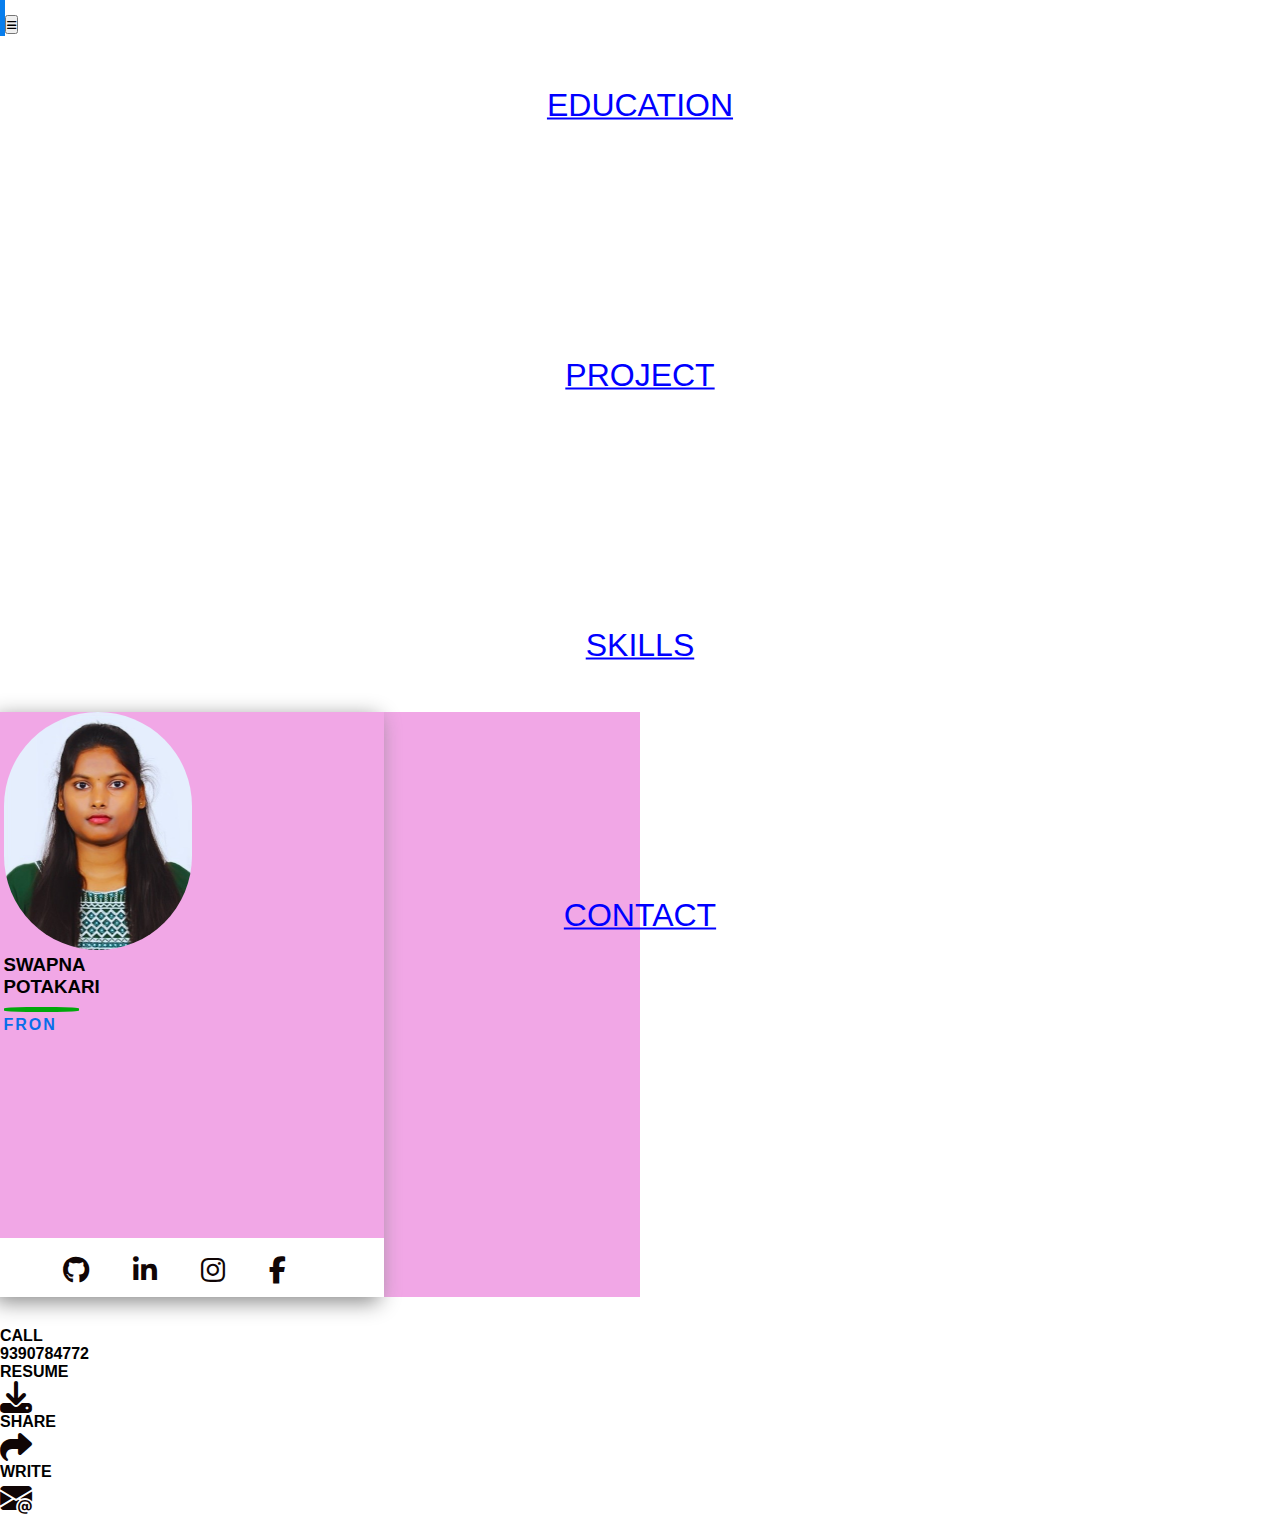
<file: index.html>
<!DOCTYPE html>
<html lang="en">
<head>
    <meta charset="UTF-8">
    <meta name="viewport" content="width=device-width, initial-scale=1.0">
    <title>Resume</title>
    <link href="https://cdn.jsdelivr.net/npm/bootstrap@5.3.2/dist/css/bootstrap.min.css" rel="stylesheet" 
     integrity="sha384-T3c6CoIi6uLrA9TneNEoa7RxnatzjcDSCmG1MXxSR1GAsXEV/Dwwykc2MPK8M2HN" crossorigin="anonymous">
     <link rel="stylesheet" href="./resume.css">
     <link rel="stylesheet" href="https://cdn.jsdelivr.net/npm/bootstrap-icons@1.11.1/font/bootstrap-icons.css">
    <link rel="stylesheet" href="https://cdnjs.cloudflare.com/ajax/libs/font-awesome/6.4.2/css/all.min.css">
</head>
<body>
  <section id="mainpage">
   <header>
      <div class="container-fluid"> 
       <div class="container">  
         <nav class="navbar navbar-expand-lg">
          <span class="nav-list"></span>
         <button class="navbar-toggler" type="button" data-bs-toggle="offcanvas" data-bs-target="#offcanvasNavbar" aria-controls="offcanvasNavbar">
          <span class="fa-solid fa-bars"></span>
        </button>
        <div class="offcanvas offcanvas-end" id="offcanvasNavbar" aria-labelledby="offcanvasNavbarLabel">
           <div class="offcanvas-header"> 
            <label class="btn-close" data-bs-dismiss="offcanvas" aria-label="Close"></label>
          </div>
          <div class="offcanvas-body">
            <ul class="navbar-nav justify-content-end flex-grow-1 ">
              <li class="nav-item"><a class="nav-link active" href="./index.html">ABOUT ME</a></li>
             <li class="nav-item"><a class="nav-link" href="./educationpage.html">EDUCATION</a></li>
             <li class="nav-item"><a class="nav-link" href="./projectpage.html">PROJECT</a></li>
             <li class="nav-item"><a class="nav-link" href="./skillspage.html">SKILLS</a></li>
             <li class="nav-item"><a class="nav-link" href="./contactpage.html">CONTACT</a></li>
            </ul>
         </div>
         </div>
       </nav>
      </div>
    </div>
  </header>
  <main class="main">
    <div class="container-fluid whole-bg"> 
   <div class="container"> 
    <div class=" row container justify-content-center">
      <div class="col-6 maincard">
         <div class="container text-center">
          <img src="../asserts/potakari.jpg" alt="profilepic" class="mt-3" style="width:50%">
          <h3 class="mt-4 mb-4 fs-3"><b> SWAPNA<br> POTAKARI</b></h3> 
          <span class="line mb-4"></span>
          <p class="mb-4 subtitle">FRONT-END-DEVELOPER</p>
         </div>

       <div class=" symbols">
          <a href="https://github.com/SWAP0967"><i class="fa-brands fa-github"  style="color: #100505;"></i></a>
          <a href="https://www.linkedin.com/in/swapna-potakari"><i class="fa-brands fa-linkedin-in"style="color: #100505;"></i></a>
          <a href="#"onclick="shareToInstagram()"><i class="fa-brands fa-instagram"style="color: #100505;"></i></a>
          <a href="#" onclick="shareToFacebook()"><i class="fa-brands fa-facebook-f"style="color: #100505;"></i></a>
         </div>
        

    </div>
  </div>
</div>
</div>
</main>
<footer class="footer">
  <div class="container-fluid">
    <div class="row justify-content-center text-center">
      <div class="col-3">
        <p><strong>CALL</strong></p>
        <p style="font-weight: 700;">9390784772</p> 
        </div>
      <div class="col-3" >
        <p><strong>RESUME</strong></p>
        <p>
          <a href="#" onclick="downloadResume()">
          <i class="fa-solid fa-download sharesym" style="color: #100505;"></i></a>
        </p>
      </div>
      <div class="col-3" >
        <p><strong>SHARE</strong></p>
        <p>
          <a href="#" onclick="sharePortfolio()"><i class="fa-solid fa-share sharesym" style="color: #100505;"></i></a>
        </p>
      </div>
  <div class="col-3" >
    <p><strong>WRITE</strong><p>
      <p>
      <a href="#" onclick="gmail()"><i class="bi-envelope-at-fill sharesym" style="color: #100505;"></i></a>
       </p>
  </div>
  </div>
</footer>
</section>
<script src="./resume.js"></script>
<script src="https://cdn.jsdelivr.net/npm/bootstrap@5.3.2/dist/js/bootstrap.bundle.min.js"
integrity="sha384-C6RzsynM9kWDrMNeT87bh95OGNyZPhcTNXj1NW7RuBCsyN/o0jlpcV8Qyq46cDfL" crossorigin="anonymous"></script>
</body>
</html>
</file>
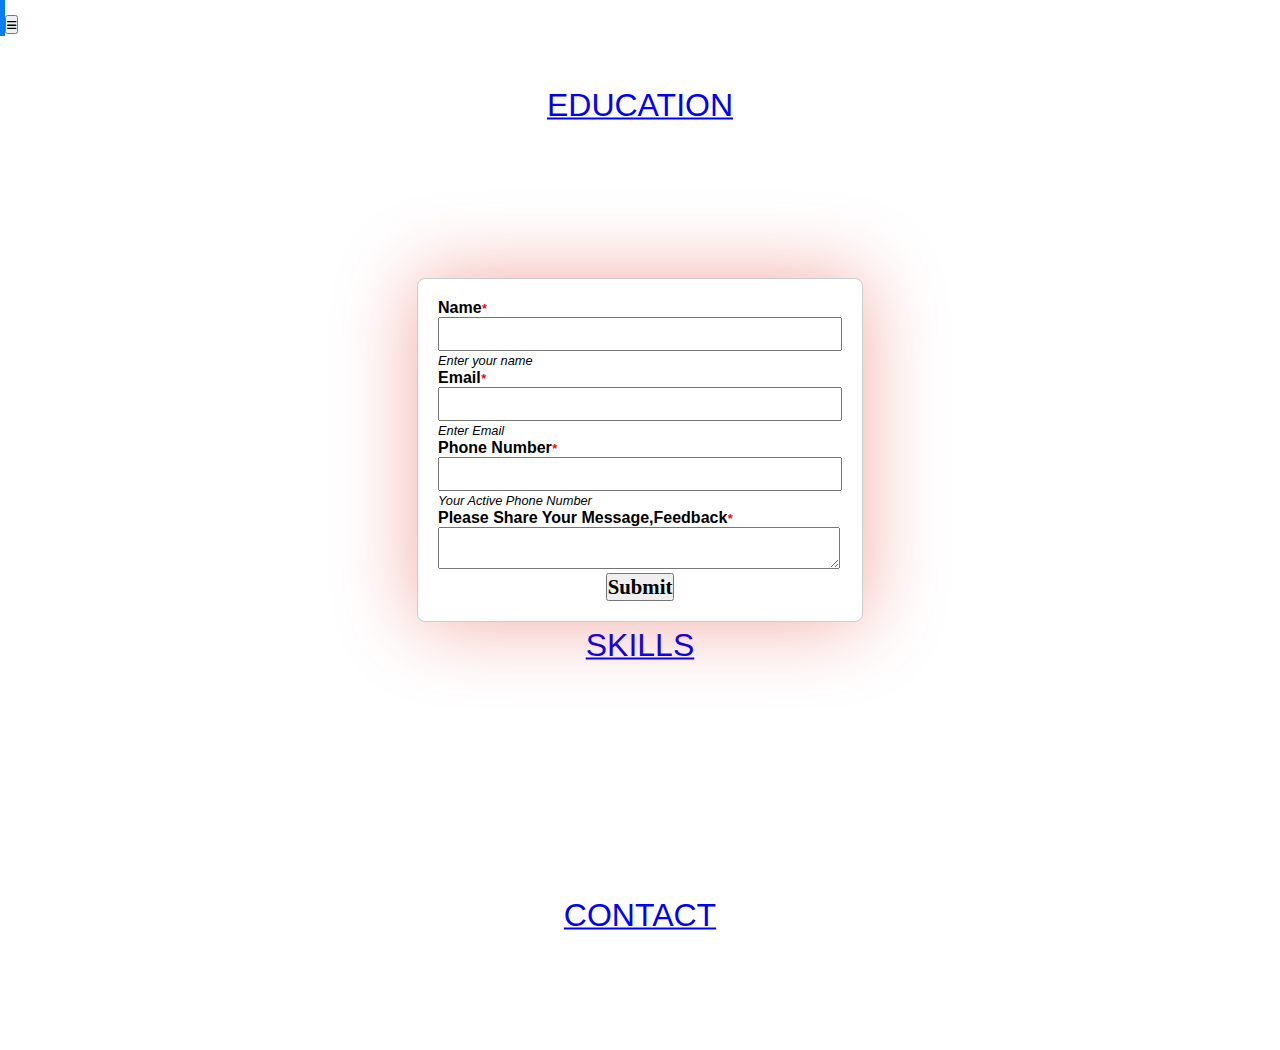
<file: contactpage.html>
<!DOCTYPE html>
<html lang="en">
<head>
    <meta charset="UTF-8">
    <meta name="viewport" content="width=device-width, initial-scale=1.0">
    <title>Resume</title>
    <link href="https://cdn.jsdelivr.net/npm/bootstrap@5.3.2/dist/css/bootstrap.min.css" rel="stylesheet" 
     integrity="sha384-T3c6CoIi6uLrA9TneNEoa7RxnatzjcDSCmG1MXxSR1GAsXEV/Dwwykc2MPK8M2HN" crossorigin="anonymous">
     <link rel="stylesheet" href="./resume.css">
     <link rel="stylesheet" href="https://cdn.jsdelivr.net/npm/bootstrap-icons@1.11.1/font/bootstrap-icons.css">
    <link rel="stylesheet" href="https://cdnjs.cloudflare.com/ajax/libs/font-awesome/6.4.2/css/all.min.css">
</head>
<body>
  <section id="contactpage">
  <header>
    <div class="container-fluid"> 
     <div class="container">  
       <nav class="navbar navbar-expand-lg">
       <span class="nav-list"></span>
       <button class="navbar-toggler" type="button" data-bs-toggle="offcanvas" data-bs-target="#offcanvasNavbar" aria-controls="offcanvasNavbar">
        <span class="fa-solid fa-bars"></span>
      </button>
      <div class="offcanvas offcanvas-end" id="offcanvasNavbar" aria-labelledby="offcanvasNavbarLabel">
         <div class="offcanvas-header"> 
          <label class="btn-close" data-bs-dismiss="offcanvas" aria-label="Close"></label>
        </div>
        <div class="offcanvas-body">
          <ul class="navbar-nav justify-content-end flex-grow-1 ">
            <li class="nav-item"><a class="nav-link active" href="./index.html">ABOUT ME</a></li>
           <li class="nav-item"><a class="nav-link" href="./educationpage.html">EDUCATION</a></li>
           <li class="nav-item"><a class="nav-link" href="./projectpage.html">PROJECT</a></li>
           <li class="nav-item"><a class="nav-link" href="./skillspage.html">SKILLS</a></li>
           <li class="nav-item"><a class="nav-link" href="./contactpage.html">CONTACT</a></li>
          </ul>
       </div>
       </div>
     </nav>
    </div>
  </div>
</header>
<form method="post" action="#" class="container">
<div class="contactcard">
 <div class="card-body">
    <form >
      <div class="mb-4">
      <label for="fname">Name<span style="color:rgb(255, 0, 0)">*</span></label><br>                    
      <input type="text" id="fname" name="fname"style="height: 30px; width: 25rem;"><br>
      <span >Enter your name</span><br>
      <span id="fnameerr">Input Field Is Empty</span>
      <span id="fnamevalid">enter the charectors</span>
      </div>
      
      <div class="mb-4">
      <label for="Email">Email<span style="color:rgb(255, 0, 0)">*</span></label><br>
      <input type="text" id="email" name="email"style="height: 30px; width: 25rem;"><br>
      <span>Enter Email</span><br>
      <span id="emailerr">Input Field Is Empty</span>
      <span id="emailevalid">Enter The Valid Email Including"@.com"</span>
      </div>
      
      <div class="mb-4">
      <label for="tel">Phone Number<span style="color:rgb(255, 0, 0)">*</span></label><br>
      <input type="tel" id="tel" name="tel"style="height: 30px; width: 25rem;"><br>
      <span>Your Active Phone Number</span><br>
      <span id="telerr">Input Field Is Empty</span>
      <span id="numerr">Enter The Valid 10 Digit Number</span>
      </div>
      
      <div class="mb-4">
        <label for="Textarea">Please Share Your Message,Feedback<span style="color:rgb(255, 0, 0)">*</span></label><br>
        <textarea class="textarea"style="height: 40px; width: 25rem;"></textarea><br>
        <span id="textareaerr">Enter A Value For This Field</span>
        </div>
        
        <div style="text-align: center;">
          <button type="submit" class="btn btn-primary active">Submit</button><br>
          <span id="generalerr">Empty Inputfields Cannot Be Submitted</span>
        </div>
        <div id="Message">
          Thank You!
        </div>
      </form>
    </div>
  </div>
</form>
</section>
<script src="./resume.js"></script>
<script src="https://cdn.jsdelivr.net/npm/bootstrap@5.3.2/dist/js/bootstrap.bundle.min.js" integrity="sha384-C6RzsynM9kWDrMNeT87bh95OGNyZPhcTNXj1NW7RuBCsyN/o0jlpcV8Qyq46cDfL" crossorigin="anonymous"></script>
</body>
</html>
</file>
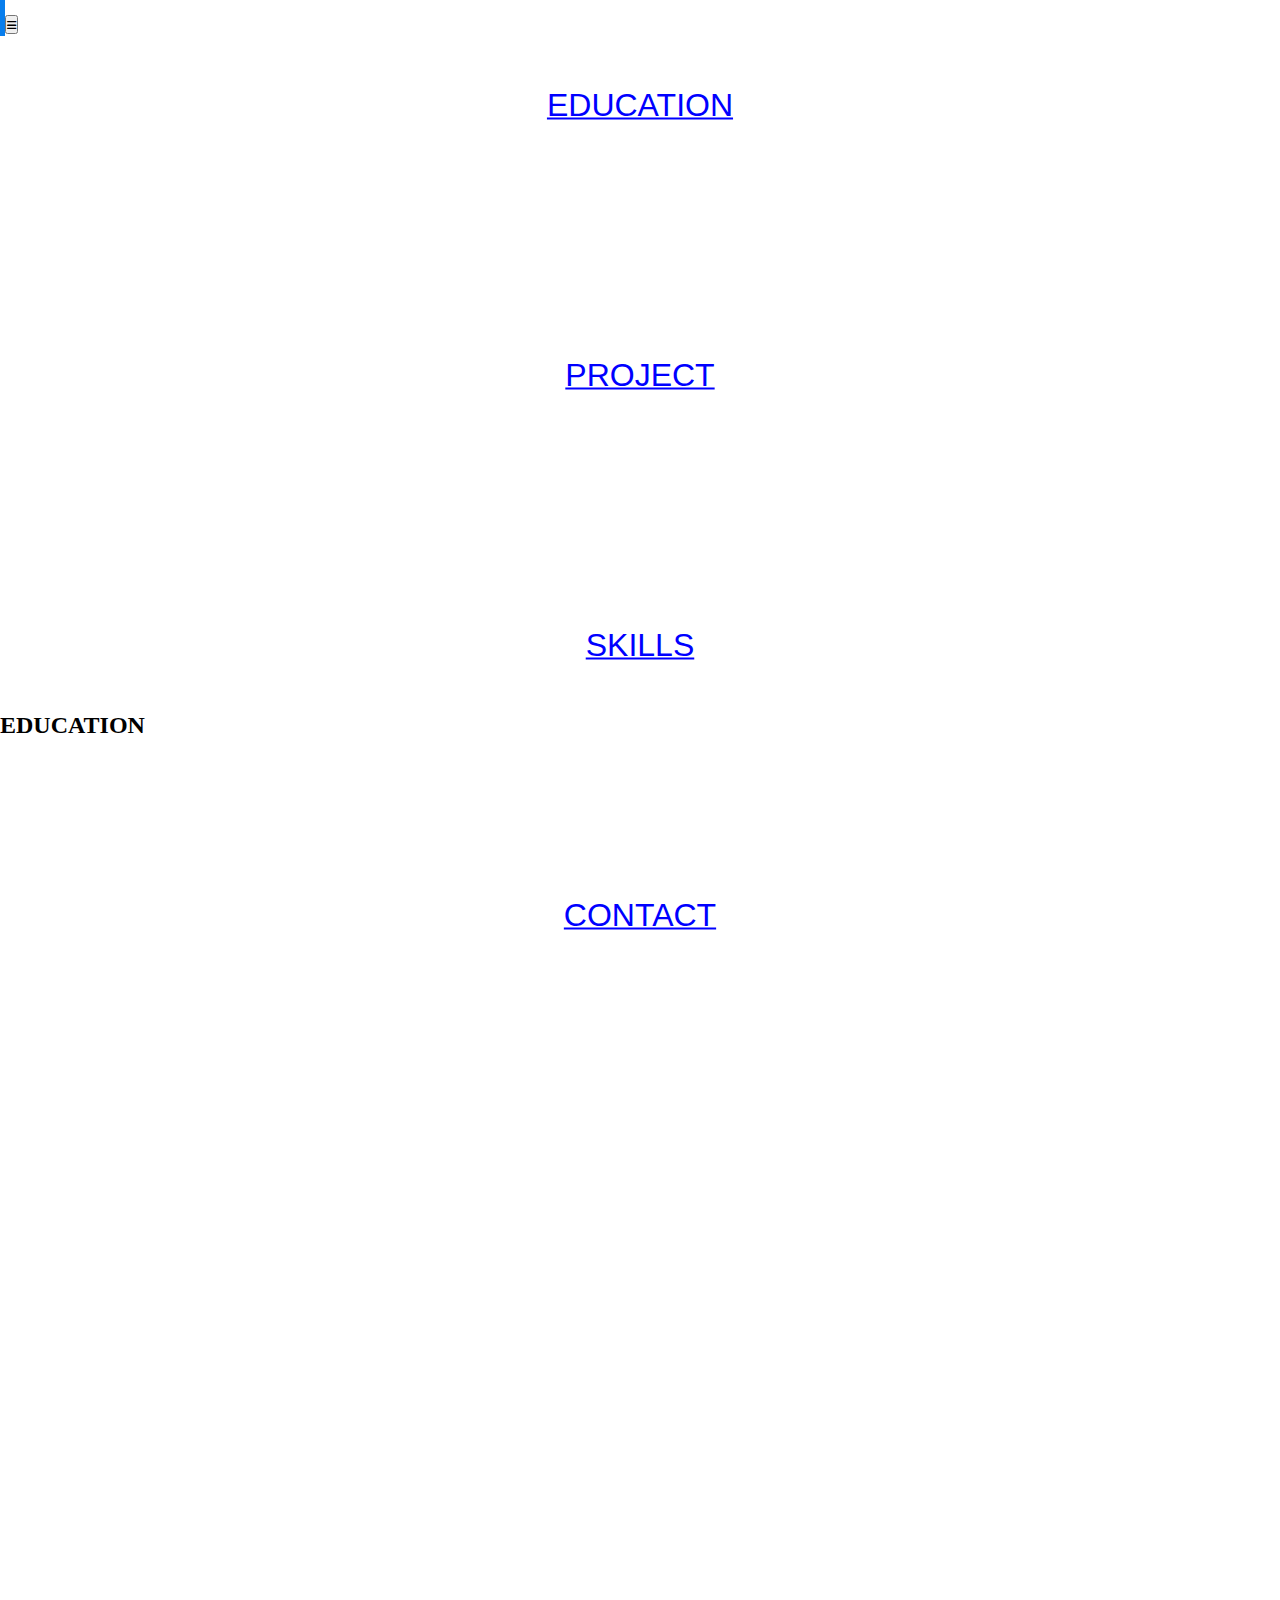
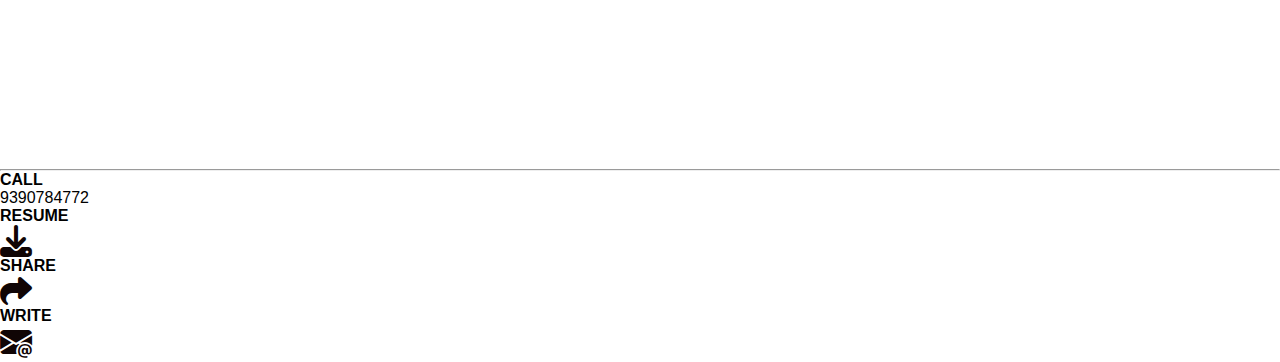
<file: educationpage.html>
<!DOCTYPE html>
<html lang="en">
<head>
    <meta charset="UTF-8">
    <meta name="viewport" content="width=device-width, initial-scale=1.0">
    <title>Resume</title>
    <link href="https://cdn.jsdelivr.net/npm/bootstrap@5.3.2/dist/css/bootstrap.min.css" rel="stylesheet" 
     integrity="sha384-T3c6CoIi6uLrA9TneNEoa7RxnatzjcDSCmG1MXxSR1GAsXEV/Dwwykc2MPK8M2HN" crossorigin="anonymous">
     <link rel="stylesheet" href="./resume.css">
     <link rel="stylesheet" href="https://cdn.jsdelivr.net/npm/bootstrap-icons@1.11.1/font/bootstrap-icons.css">
    <link rel="stylesheet" href="https://cdnjs.cloudflare.com/ajax/libs/font-awesome/6.4.2/css/all.min.css">
</head>
<body>
  <section id="educationpage">
  <header>
    <div class="container-fluid"> 
     <div class="container">  
       <nav class="navbar navbar-expand-lg">
       <span class="nav-list"></span>
       <button class="navbar-toggler" type="button" data-bs-toggle="offcanvas" data-bs-target="#offcanvasNavbar" aria-controls="offcanvasNavbar">
        <span class="fa-solid fa-bars"></span>
      </button>
      <div class="offcanvas offcanvas-end" id="offcanvasNavbar" aria-labelledby="offcanvasNavbarLabel">
         <div class="offcanvas-header"> 
          <label class="btn-close" data-bs-dismiss="offcanvas" aria-label="Close"></label>
        </div>
        <div class="offcanvas-body">
          <ul class="navbar-nav justify-content-end flex-grow-1 ">
            <li class="nav-item"><a class="nav-link active" href="./index.html">ABOUT ME</a></li>
            <li class="nav-item"><a class="nav-link" href="./educationpage.html">EDUCATION</a></li>
            <li class="nav-item"><a class="nav-link" href="./projectpage.html">PROJECT</a></li>
           <li class="nav-item"><a class="nav-link" href="./skillspage.html">SKILLS</a></li>
           <li class="nav-item"><a class="nav-link" href="./contactpage.html">CONTACT</a></li>
          </ul>
       </div>
       </div>
     </nav>
    </div>
  </div>
</header>
<h2 class="text-center fonttext">EDUCATION</h2>
<div class="edu_cards">
  <div class="education">
    <ul>
      <li>
        <div class="education-content">
          <h3 class="date">August,2019-2023</h3>
          <h1>BACHELOR OF TECHNOLOGY</h1>
          <P>ST.MARTIN'S ENGINEERING COLLEGE,</P>
          <P>Hyderabad.</P>
          <p>CGPA:8</p>
        </div>
      </li>
      <li>
        <div class="education-content">
          <h3 class="date">August,2022-2023</h3>
          <h1>Honour's Degree</h1>
          <P>ST.MARTIN'S ENGINEERING COLLEGE,</P>
          <P>Hyderabad.</P>
          <p>CGPA:8</p>
        </div>
      </li>
      <li>
        <div class="education-content">
          <h3 class="date">July,2017-2019</h3>
          <h1>INTERMEDIATE</h1>
          <p>TOPPERS JUNIOR COLLEGE,</p>
          <P>Hyderabad.</P>
          <p>CGPA:8</p>
        </div>
      </li>
      <li>
        <div class="education-content">
          <h3 class="date">May,2017</h3>
          <h1>10th</h1>
          <p>PRAGATHI HIGH SCHOOL,</p>
          <P>Hyderabad.</P>
          <p>CGPA:9</p>
        </div>
      </li>
    </ul>
  </div>
</div>
</div>
<footer class="footer">
  <hr>
  <div class="container-fluid">
    <div class="row justify-content-center text-center">
    <div class="col-3">
      <p><strong>CALL</strong></br>9390784772</p> 
      </div>
      <div class="col-3" >
        <p><strong>RESUME</strong><br>
          <a href="#" onclick="downloadResume()">
          <i class="fa-solid fa-download sharesym" style="color: #100505;"></i></a>
        </p>
      </div>
      <div class="col-3" >
        <p><strong>SHARE</strong><br>
          <a href="#" onclick="sharePortfolio()"><i class="fa-solid fa-share sharesym"style="color: #100505;"></i></a>
        </p>
      </div>
  <div class="col-3" >
    <p><strong>WRITE</strong><br>
      <a href="#" onclick="gmail()"><i class="bi-envelope-at-fill sharesym " style="color: #100505;"></i></a>
    </p>
  </div>
  </div>
</div>
</footer>
</section>
<script src="./resume.js"></script>
<script src="https://cdn.jsdelivr.net/npm/bootstrap@5.3.2/dist/js/bootstrap.bundle.min.js" integrity="sha384-C6RzsynM9kWDrMNeT87bh95OGNyZPhcTNXj1NW7RuBCsyN/o0jlpcV8Qyq46cDfL" crossorigin="anonymous"></script>
</body>
</html>
</file>
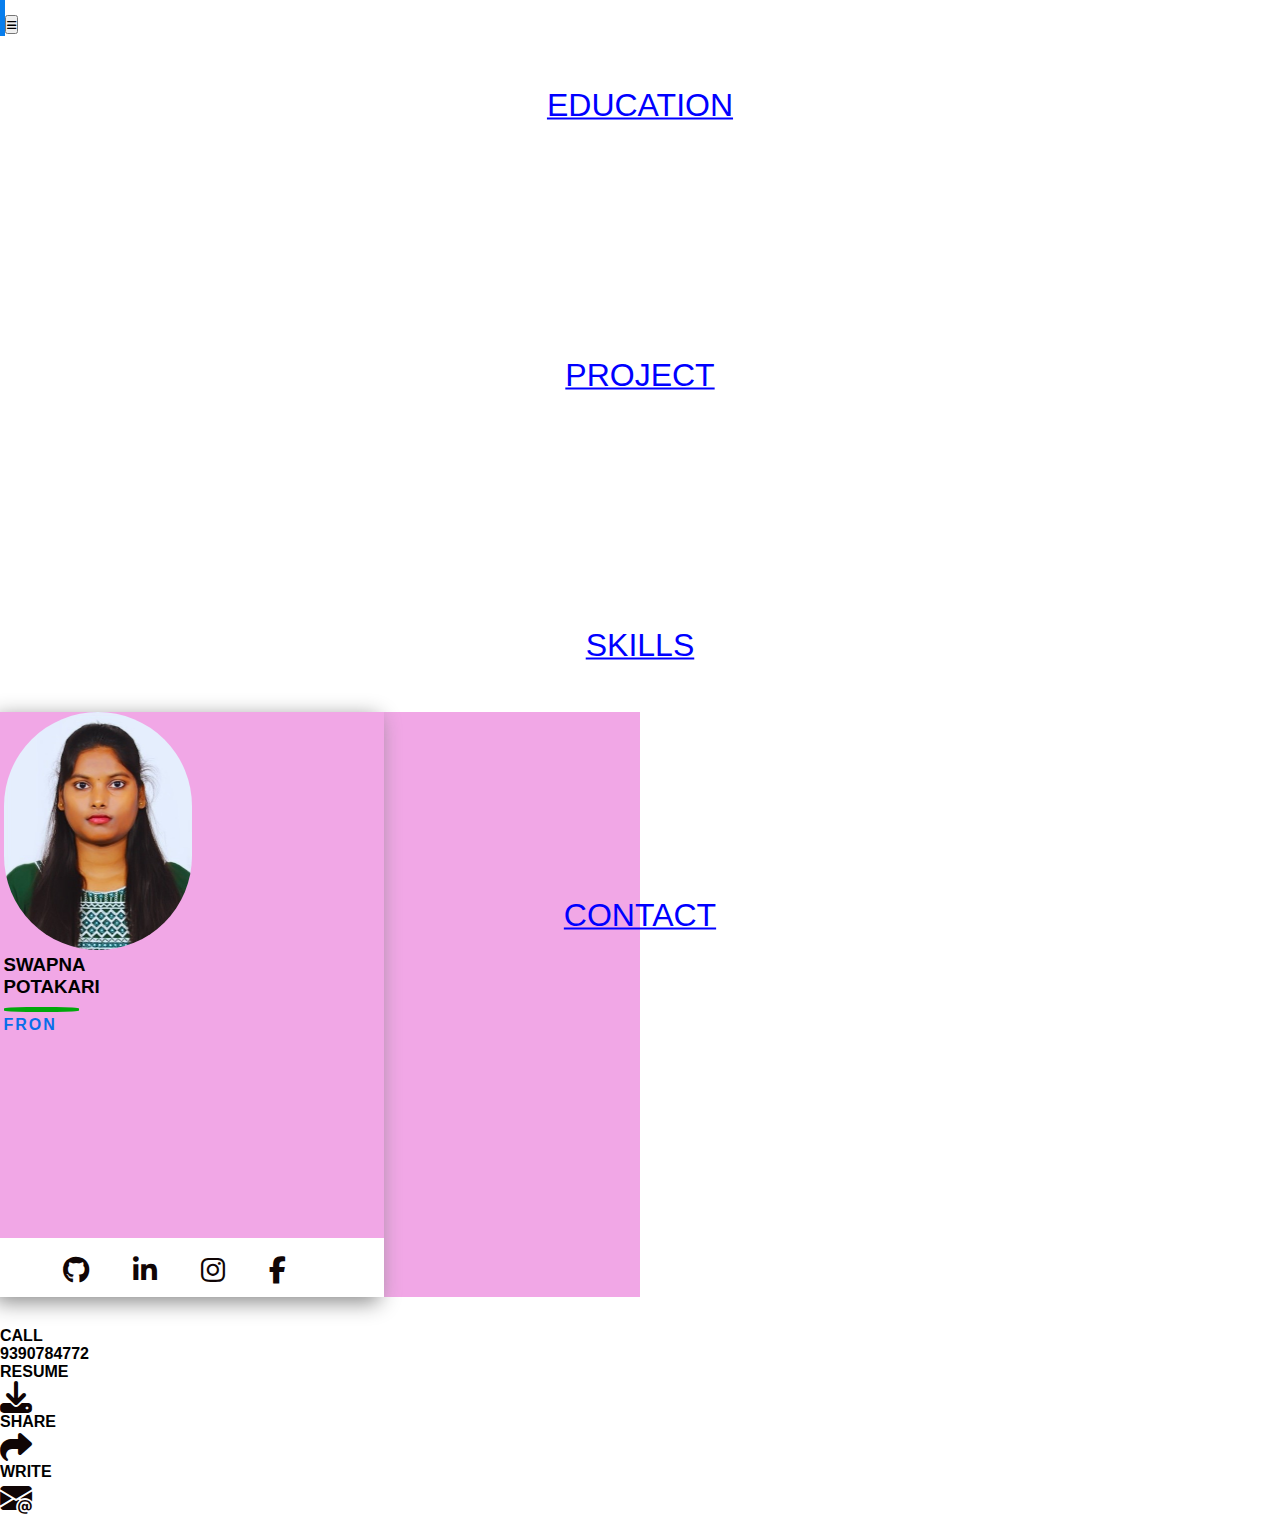
<file: mainpage.html>
<!DOCTYPE html>
<html lang="en">
<head>
    <meta charset="UTF-8">
    <meta name="viewport" content="width=device-width, initial-scale=1.0">
    <title>Resume</title>
    <link href="https://cdn.jsdelivr.net/npm/bootstrap@5.3.2/dist/css/bootstrap.min.css" rel="stylesheet" 
     integrity="sha384-T3c6CoIi6uLrA9TneNEoa7RxnatzjcDSCmG1MXxSR1GAsXEV/Dwwykc2MPK8M2HN" crossorigin="anonymous">
     <link rel="stylesheet" href="./resume.css">
     <link rel="stylesheet" href="https://cdn.jsdelivr.net/npm/bootstrap-icons@1.11.1/font/bootstrap-icons.css">
    <link rel="stylesheet" href="https://cdnjs.cloudflare.com/ajax/libs/font-awesome/6.4.2/css/all.min.css">
</head>
<body>
  <section id="mainpage">
   <header>
      <div class="container-fluid"> 
       <div class="container">  
         <nav class="navbar navbar-expand-lg">
          <span class="nav-list"></span>
         <button class="navbar-toggler" type="button" data-bs-toggle="offcanvas" data-bs-target="#offcanvasNavbar" aria-controls="offcanvasNavbar">
          <span class="fa-solid fa-bars"></span>
        </button>
        <div class="offcanvas offcanvas-end" id="offcanvasNavbar" aria-labelledby="offcanvasNavbarLabel">
           <div class="offcanvas-header"> 
            <label class="btn-close" data-bs-dismiss="offcanvas" aria-label="Close"></label>
          </div>
          <div class="offcanvas-body">
            <ul class="navbar-nav justify-content-end flex-grow-1 ">
              <li class="nav-item"><a class="nav-link active" href="./mainpage.html">ABOUT ME</a></li>
             <li class="nav-item"><a class="nav-link" href="./educationpage.html">EDUCATION</a></li>
             <li class="nav-item"><a class="nav-link" href="./projectpage.html">PROJECT</a></li>
             <li class="nav-item"><a class="nav-link" href="./skillspage.html">SKILLS</a></li>
             <li class="nav-item"><a class="nav-link" href="./contactpage.html">CONTACT</a></li>
            </ul>
         </div>
         </div>
       </nav>
      </div>
    </div>
  </header>
  <main class="main">
    <div class="container-fluid whole-bg"> 
   <div class="container"> 
    <div class=" row container justify-content-center">
      <div class="col-6 maincard">
         <div class="container text-center">
          <img src="../asserts/potakari.jpg" alt="profilepic" class="mt-3" style="width:50%">
          <h3 class="mt-4 mb-4 fs-3"><b> SWAPNA<br> POTAKARI</b></h3> 
          <span class="line mb-4"></span>
          <p class="mb-4 subtitle">FRONT-END-DEVELOPER</p>
         </div>

       <div class=" symbols">
          <a href="https://github.com/SWAP0967"><i class="fa-brands fa-github"  style="color: #100505;"></i></a>
          <a href="https://www.linkedin.com/in/swapna-potakari"><i class="fa-brands fa-linkedin-in"style="color: #100505;"></i></a>
          <a href="#"onclick="shareToInstagram()"><i class="fa-brands fa-instagram"style="color: #100505;"></i></a>
          <a href="#" onclick="shareToFacebook()"><i class="fa-brands fa-facebook-f"style="color: #100505;"></i></a>
         </div>
        

    </div>
  </div>
</div>
</div>
</main>
<footer class="footer">
  <div class="container-fluid">
    <div class="row justify-content-center text-center">
      <div class="col-3">
        <p><strong>CALL</strong></p>
        <p style="font-weight: 700;">9390784772</p> 
        </div>
      <div class="col-3" >
        <p><strong>RESUME</strong></p>
        <p>
          <a href="#" onclick="downloadResume()">
          <i class="fa-solid fa-download sharesym" style="color: #100505;"></i></a>
        </p>
      </div>
      <div class="col-3" >
        <p><strong>SHARE</strong></p>
        <p>
          <a href="#" onclick="sharePortfolio()"><i class="fa-solid fa-share sharesym" style="color: #100505;"></i></a>
        </p>
      </div>
  <div class="col-3" >
    <p><strong>WRITE</strong><p>
      <p>
      <a href="#" onclick="gmail()"><i class="bi-envelope-at-fill sharesym" style="color: #100505;"></i></a>
       </p>
  </div>
  </div>
</footer>
</section>
<script src="./resume.js"></script>
<script src="https://cdn.jsdelivr.net/npm/bootstrap@5.3.2/dist/js/bootstrap.bundle.min.js"
integrity="sha384-C6RzsynM9kWDrMNeT87bh95OGNyZPhcTNXj1NW7RuBCsyN/o0jlpcV8Qyq46cDfL" crossorigin="anonymous"></script>
</body>
</html>
</file>
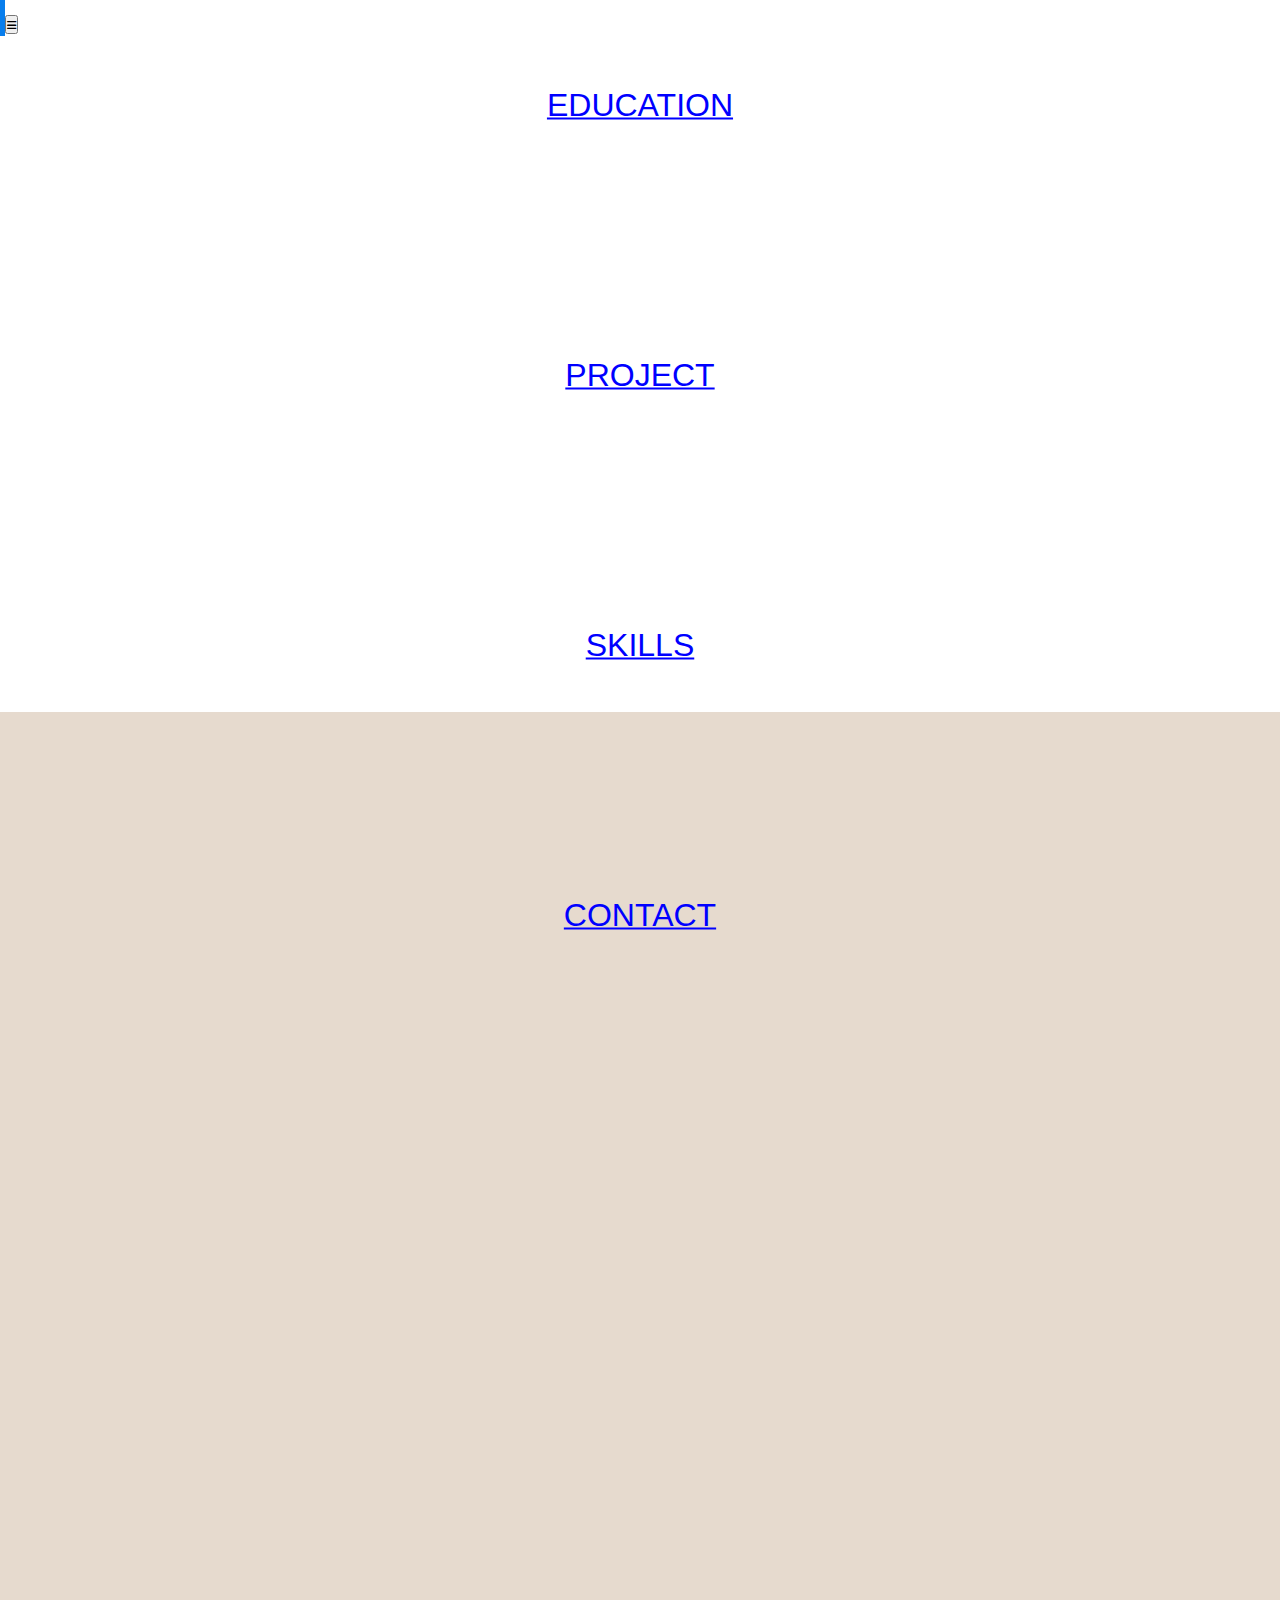
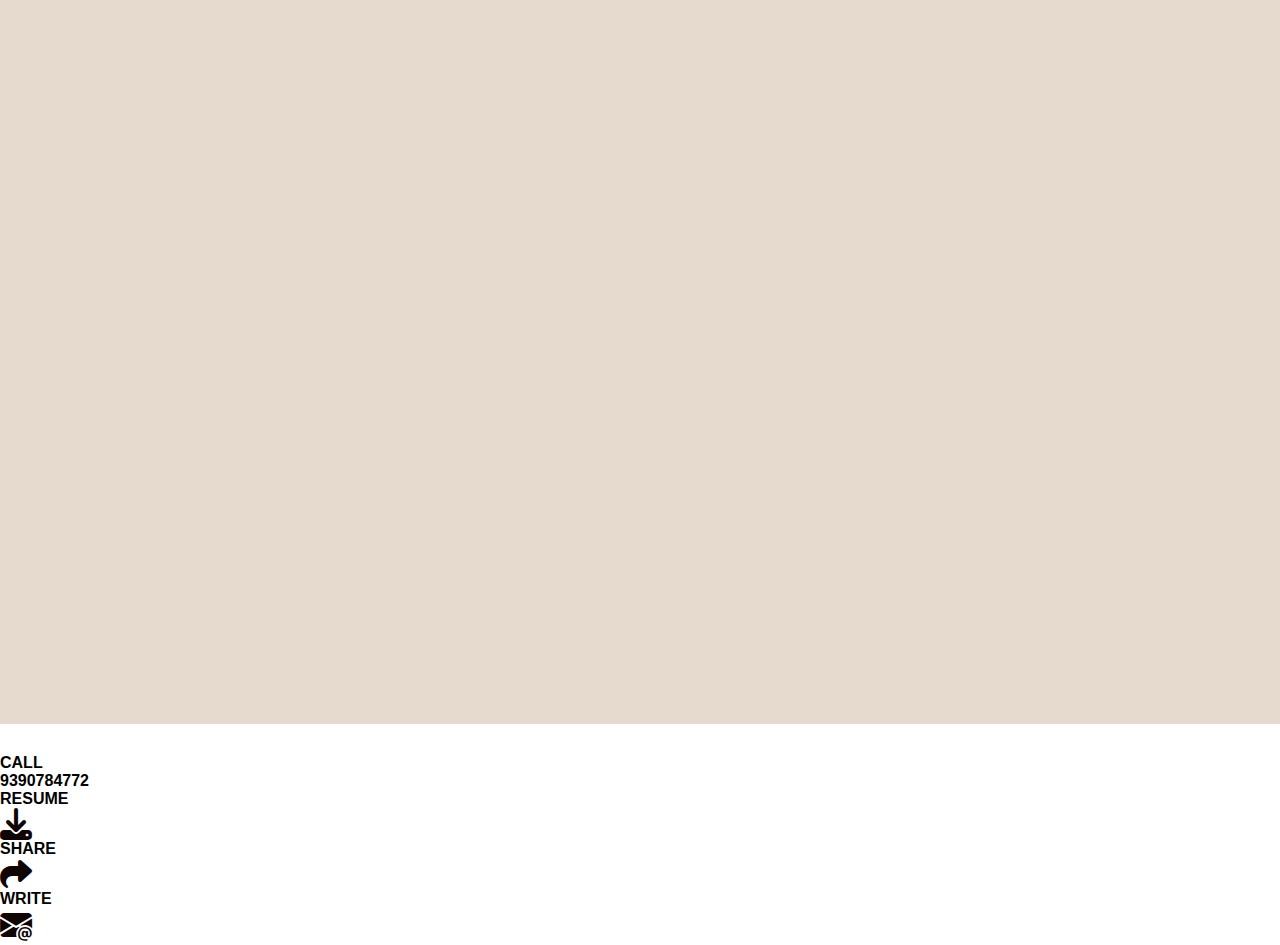
<file: projectpage.html>
<!DOCTYPE html>
<html lang="en">
<head>
    <meta charset="UTF-8">
    <meta name="viewport" content="width=device-width, initial-scale=1.0">
    <title>Resume</title>
    <link href="https://cdn.jsdelivr.net/npm/bootstrap@5.3.2/dist/css/bootstrap.min.css" rel="stylesheet" 
     integrity="sha384-T3c6CoIi6uLrA9TneNEoa7RxnatzjcDSCmG1MXxSR1GAsXEV/Dwwykc2MPK8M2HN" crossorigin="anonymous">
     <link rel="stylesheet" href="./resume.css">
     <link rel="stylesheet" href="https://cdn.jsdelivr.net/npm/bootstrap-icons@1.11.1/font/bootstrap-icons.css">
    <link rel="stylesheet" href="https://cdnjs.cloudflare.com/ajax/libs/font-awesome/6.4.2/css/all.min.css">
</head>
<body>
  <section id="projectpage">
  <header>
    <div class="container-fluid"> 
     <div class="container">  
       <nav class="navbar navbar-expand-lg">
       <span class="nav-list"></span>
       <button class="navbar-toggler" type="button" data-bs-toggle="offcanvas" data-bs-target="#offcanvasNavbar" aria-controls="offcanvasNavbar">
        <span class="fa-solid fa-bars"></span>
      </button>
      <div class="offcanvas offcanvas-end" id="offcanvasNavbar" aria-labelledby="offcanvasNavbarLabel">
         <div class="offcanvas-header"> 
          <label class="btn-close" data-bs-dismiss="offcanvas" aria-label="Close"></label>
        </div>
        <div class="offcanvas-body">
          <ul class="navbar-nav justify-content-end flex-grow-1 ">
            <li class="nav-item"><a class="nav-link active" href="./index.html">ABOUT ME</a></li>
            <li class="nav-item"><a class="nav-link" href="./educationpage.html">EDUCATION</a></li>
            <li class="nav-item"><a class="nav-link" href="./projectpage.html">PROJECT</a></li>
           <li class="nav-item"><a class="nav-link" href="./skillspage.html">SKILLS</a></li>
           <li class="nav-item"><a class="nav-link" href="./contactpage.html">CONTACT</a></li>
          </ul>
       </div>
       </div>
     </nav>
    </div>
  </div>
</header>
<div class="proj_cards">
      <div class="project">
        <ul>
          <li>
            <a class="projectstyle" href="https://task-checklist-app.netlify.app" >
            <div class="project-content">
              <h1 class="fonttext">PROJECT-1</h1>
             </div>
                <div class="wrapper">
                  <div class="card_effect">
                    <img src="../asserts/project1.jpg" alt="Project Image 1">
                    <div class="info">
                      <p>Click to view project</p>

                      <h1>Task-Checklist-App</h1>
                    </div>
                   </div>
                  </div>
                </a>
                </li>
            <li>
              <a class="projectstyle" href="https://indian-standard-digitalclock.netlify.app">
            <div class="project-content">
              <h1 class="fonttext">PROJECT-2</h1>
              
                </div>
                 <div class="wrapper">
                  <div class="card_effect">
                    <img src="../asserts/project2.jpg" alt="Project Image 2">
                    <div class="info">
                      <p>Click to view project</p>

                      <h1>Indian-Standard-DigitalClock</h1>
                    </div>
                   </div>
                  </div>
                </a>
                </li>
          <li>
            <a class="projectstyle"  href="https://indian-railbooking.netlify.app">
          <div class="project-content">
            <h1 class="fonttext">PROJECT-3</h1>
            </div>
            <div class="wrapper">
              <div class="card_effect">
                <img src="../asserts/project3.jpg" alt="Project Image 3">
                <div class="info">
                  <p>Click to view project</p>

                  <h1>Indian-RailBooking</h1>
                </div>
               </div>
              </div>
            </div>
          </a>
          </li>
      </ul>
    </div>
  </div>
<footer class="footer">
  <div class="container-fluid">
    <div class="row justify-content-center text-center">
    <div class="col-3">
      <p><strong>CALL</strong></p>
      <p style="font-weight: 700;">9390784772</p> 
      </div>
      <div class="col-3" >
        <p><strong>RESUME</strong></p>
        </p>
          <a href="#" onclick="downloadResume()">
          <i class="fa-solid fa-download sharesym" style="color: #100505;"></i></a>
        </p>
      </div>
      <div class="col-3" >
        <p><strong>SHARE</strong></p>
      </p>
          <a href="#" onclick="sharePortfolio()"><i class="fa-solid fa-share sharesym"style="color: #100505;"></i></a>
        </p>
      </div>
  <div class="col-3" >
    <p><strong>WRITE</strong></p>
  </p>
      <a href="#;" onclick="gmail()"><i class="bi-envelope-at-fill sharesym" style="color: #100505;"></i></a>
    </p>
  </div>
  </div>
</div>
</footer>
</section>
<script src="./resume.js"></script>
<script src="https://cdn.jsdelivr.net/npm/bootstrap@5.3.2/dist/js/bootstrap.bundle.min.js" integrity="sha384-C6RzsynM9kWDrMNeT87bh95OGNyZPhcTNXj1NW7RuBCsyN/o0jlpcV8Qyq46cDfL" crossorigin="anonymous"></script>
</body>
</html>
</file>
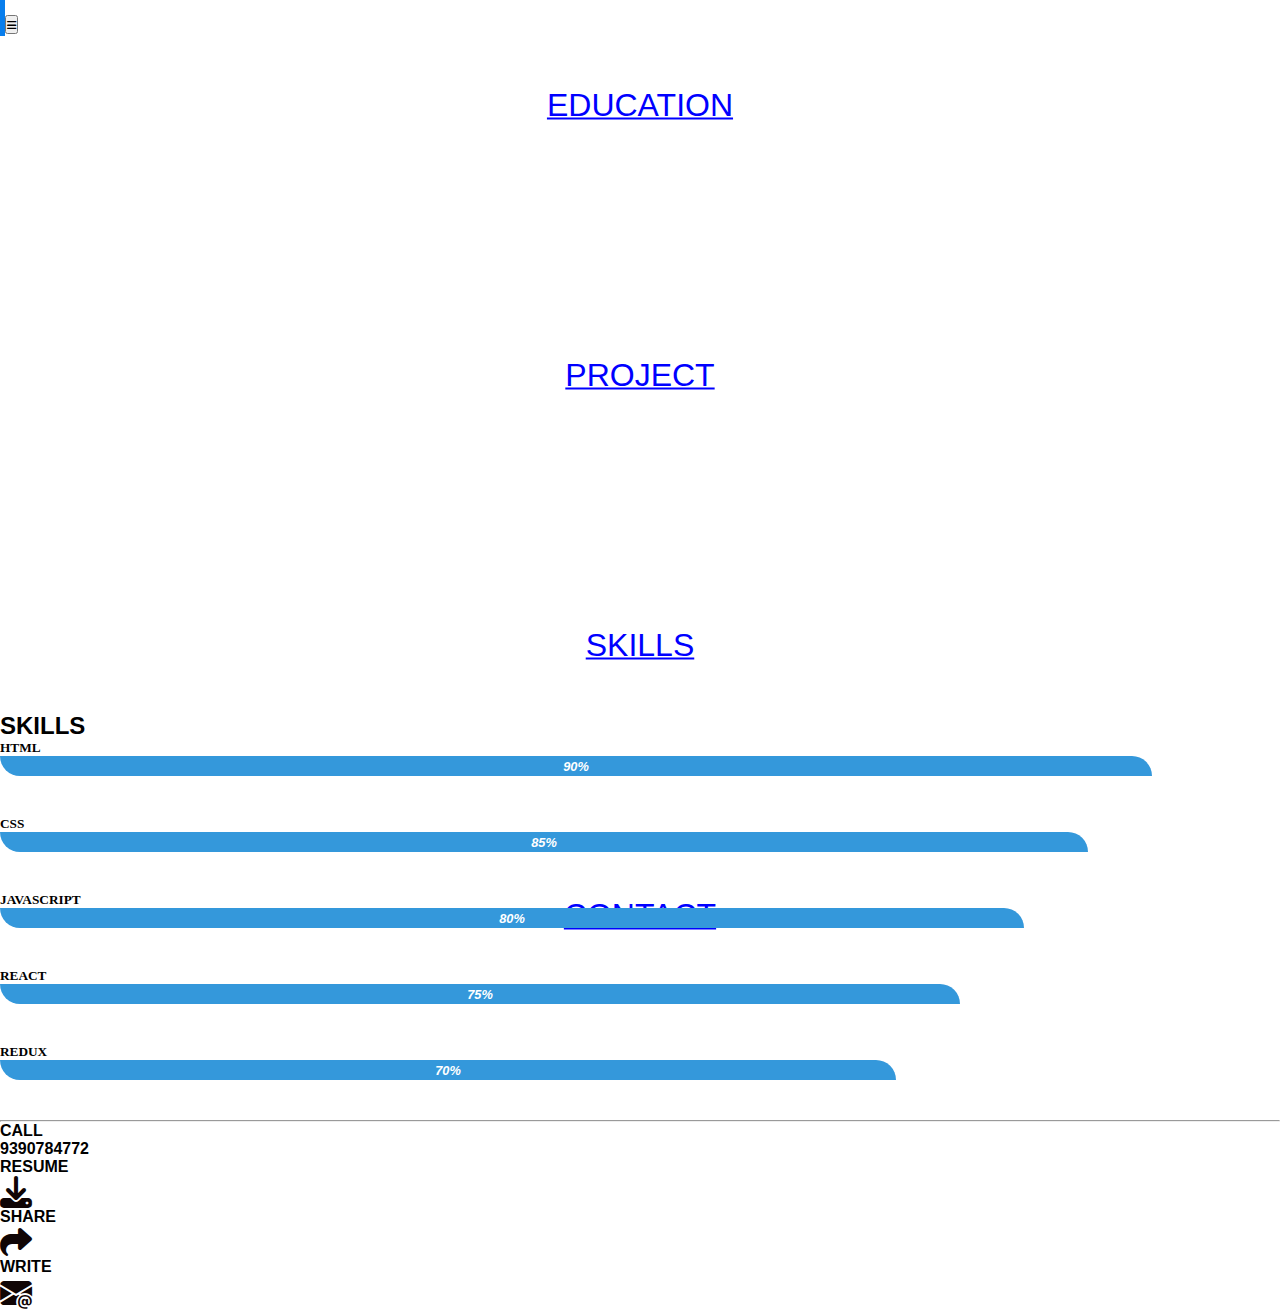
<file: skillspage.html>
<!DOCTYPE html>
<html lang="en">
<head>
    <meta charset="UTF-8">
    <meta name="viewport" content="width=device-width, initial-scale=1.0">
    <title>Resume</title>
    <link href="https://cdn.jsdelivr.net/npm/bootstrap@5.3.2/dist/css/bootstrap.min.css" rel="stylesheet" 
     integrity="sha384-T3c6CoIi6uLrA9TneNEoa7RxnatzjcDSCmG1MXxSR1GAsXEV/Dwwykc2MPK8M2HN" crossorigin="anonymous">
     <link rel="stylesheet" href="./resume.css">
     <link rel="stylesheet" href="https://cdn.jsdelivr.net/npm/bootstrap-icons@1.11.1/font/bootstrap-icons.css">
    <link rel="stylesheet" href="https://cdnjs.cloudflare.com/ajax/libs/font-awesome/6.4.2/css/all.min.css">
</head>
<body>
  <section id="skillpage">
<header>
  <div class="container-fluid"> 
   <div class="container">  
     <nav class="navbar navbar-expand-lg">
     <span class="nav-list"></span>
     <button class="navbar-toggler" type="button" data-bs-toggle="offcanvas" data-bs-target="#offcanvasNavbar" aria-controls="offcanvasNavbar">
      <span class="fa-solid fa-bars"></span>
    </button>
    <div class="offcanvas offcanvas-end" id="offcanvasNavbar" aria-labelledby="offcanvasNavbarLabel">
       <div class="offcanvas-header"> 
        <label class="btn-close" data-bs-dismiss="offcanvas" aria-label="Close"></label>
      </div>
      <div class="offcanvas-body">
        <ul class="navbar-nav justify-content-end flex-grow-1 ">
          <li class="nav-item"><a class="nav-link active" href="./index.html">ABOUT ME</a></li>
          <li class="nav-item"><a class="nav-link" href="./educationpage.html">EDUCATION</a></li>
           <li class="nav-item"><a class="nav-link" href="./projectpage.html">PROJECT</a></li>
         <li class="nav-item"><a class="nav-link" href="./skillspage.html">SKILLS</a></li>
         <li class="nav-item"><a class="nav-link" href="./contactpage.html">CONTACT</a></li>
        </ul>
     </div>
     </div>
   </nav>
  </div>
</div>
</header>
<h2 class="text-center">SKILLS</h2>
<section class= "container"> 
<div class= "progress-container">
  <h5>HTML</h5>
  <div class="progressbar">
    <span data-width="90%">90%</span>
  </div>
</div>
  <div class= "progress-container">
    <h5>CSS</h5>
    <div class="progressbar">
      <span data-width="85%">85%</span>
    </div>
  </div>
  <div class= "progress-container">
    <h5>JAVASCRIPT</h5>
    <div class="progressbar">
      <span data-width="80%">80%</span>
    </div>
  </div>
  <div class= "progress-container">
    <h5>REACT</h5>
    <div class="progressbar">
      <span data-width="75%">75%</span>
    </div>
  </div>
  <div class= "progress-container">
    <h5>REDUX</h5>
    <div class="progressbar">
      <span data-width="70%">70%</span>
    </div>
  </div>
</div>
</section> 
<footer class="footer">
  <hr>
  <div class="container-fluid">
    <div class="row justify-content-center text-center">
    <div class="col-3">
      <p><strong>CALL</strong></p>
      <p style="font-weight: 700;">9390784772</p> 
      </div>
      <div class="col-3" >
        <p><strong>RESUME</strong></p>
        <p>
          <a href="#" onclick="downloadResume()">
          <i class="fa-solid fa-download sharesym" style="color: #100505";></i></a>
        </p>
      </div>
      <div class="col-3" >
        <p><strong>SHARE</strong></p>
          <p>
          <a href="#" onclick="sharePortfolio()"><i class="fa-solid fa-share sharesym"style="color: #100505;"></i></a>
        </p>
      </div>
  <div class="col-3" >
    <p><strong>WRITE</strong><p>
    <p>
      <a href="#" onclick="gmail()"><i class="bi-envelope-at-fill sharesym " style="color: #100505;"></i></a>
    </p>
  </div>
  </div>
</div>
</footer>
</section>
<script src="./resume.js"></script>
<script src="https://cdn.jsdelivr.net/npm/bootstrap@5.3.2/dist/js/bootstrap.bundle.min.js" integrity="sha384-C6RzsynM9kWDrMNeT87bh95OGNyZPhcTNXj1NW7RuBCsyN/o0jlpcV8Qyq46cDfL" crossorigin="anonymous"></script>
</body>
</html>
</file>
<file: resume.css>
*{
    margin:0;
    padding:0;
    list-style-type:none;
}
html{
  height:100%;
  box-sizing: border-box;
}
body{
  font-family:'Segoe UI', Tahoma, Geneva, Verdana, sans-serif;
  background-color: white;
  box-sizing:inherit;
  
}
::-webkit-scrollbar {
  width: 10px;
}
::-webkit-scrollbar-track {
  box-shadow: inset 0 0 5px rgb(240, 14, 206); 
  border-radius: 20px;
}
 ::-webkit-scrollbar-thumb {
  background:rgb(240, 9, 205) ; 
  border-radius: 20px;
} 
::-webkit-scrollbar-thumb:hover {
  background:rgb(241, 167, 230); 
}
.nav-list{
    font-size: 2rem;
    color: #087eed;
    font-weight: 600;
    border-right: 5px solid;
    overflow:hidden;
} 
.projectstyle{
  text-decoration: none;
}
.nav-link{
    color:blue;
}
.offcanvas {
    line-height: 15vh;
    text-align: center; 
} 
.offcanvas.offcanvas-end {
    width: 100%;
    transform: scale(2);
}
.whole-bg{ 
     background: linear-gradient(to right,rgb(241, 167, 230) 50%, white 50%);  
     
}
.maincard {
    box-shadow: -5px 5px 20px #888888;   
    width: 30%;
    height:65vh;
    display: flex;
    flex-direction: column;
    align-items: center; 
    background: linear-gradient(to bottom,rgb(241, 167, 230) 90%, white 20%); 
    box-shadow: 0 10 80px 0 rgba(0,0,0,0.2);  

 }
 .maincard.show {
    transform: translateX(0);
}

.heading{
    font-size: 5rem;
    font-weight: 700;
}
.line{ 
  width: 20%;
  height: 5px;
  background-color: rgb(0, 168, 11);
  display:inline-block; 
  border-radius:30% ;
} 
.subtitle{
    letter-spacing: 2px;
    font-size: 1rem;
    font-weight: 700;
    color: #086eea;
}
.symbols {
  position: absolute;
  bottom: 10px; 
  left: 50%;
  transform: translateX(-50%);
  display: flex;
}
.mt-3{
  border-radius: 100px;
}

.symbols a{
    font-size: 1.7rem;
    margin-right:40px;
}
.fa-brands{
    margin-left:4px;
}
.sharesym{
  font-size: 2rem;
}
.footer{
  margin-top: 30px;
} 
  .edu_cards{
    min-height: 100vh;
    width: 100%;
    display: flex;
    align-items: center;
    justify-content: center;
    padding: 50px 0;
  }
  .proj_cards{
    background-color: #E6DACE;
    min-height: 100vh;
    width: 100%;
    display: flex;
    align-items: center;
    justify-content: center;
    padding: 50px 0;
   }

  .education {
    opacity: 0;
    animation: fadeIn 1.5s ease-in-out forwards;
  }
  
  @keyframes fadeIn {
    from {
      opacity: 0;
      transform: translateY(20px);
    }
    to {
      opacity: 1;
      transform: translateY(0);
    }
  }
  .skillssection,.card,
  .education,.project {
    width: 80%;
    height: auto;
    max-width: 800px;
    margin: 0 auto;
    position: relative;

  }
  .education ul {
    list-style: none;
  }
  .education ul li {
    padding: 20px;
    background-color:rgb(239, 231, 231);
    color: black;
    border-radius: 10px;
    margin-bottom: 20px;
  }
  .project ul li{
    padding: 20px;
    background-color:white;
    color: black;
    border-radius: 10px;
    margin-bottom: 20px;
    border-color: black;
}
  .education ul li:last-child {
    margin-bottom: 0;
  }
  .project-content h1,.education-content h1 {
    font-weight: 500;
    font-size: 25px;
    line-height: 30px;
    margin-bottom: 10px;
  }
  .project-content p,.education-content p {
    font-size: 16px;
    line-height: 30px;
    font-weight: 400;
  }
  .education-content .date {
    font-size: 15px;
    font-weight: 500;
    margin-bottom: 10px;
    letter-spacing: 2px;
  }
   @media only screen and (min-width: 768px) {
  .education:before {
    content: "";
    position: absolute;
    top: 0;
    left: 50%;
    transform: translateX(-50%);
    width: 2px;
    height: 100%;
    background-color: rgb(33, 2, 2);
  } 
  .education ul li {
    width: 50%;
    position: relative;
    margin-bottom: 50px;
  }
  .education ul li:nth-child(odd) {
    float: left;
    clear: right;
    transform: translateX(-30px);
    border-radius: 20px 0px 20px 20px;
  }
  .education ul li:nth-child(even) {
    float: right;
    clear: left;
    transform: translateX(30px);
    border-radius: 0px 20px 20px 20px;
  }
  .education ul li::before {
    content: "";
    position: absolute;
    height: 20px;
    width: 20px;
    border-radius: 50%;
    background-color: rgba(149, 56, 56, 0.806);
    top: 0px;
  }
  .education ul li:nth-child(odd)::before {
    transform: translate(50%, -50%);
    right: -30px;
  }
  .education ul li:nth-child(even)::before {
    transform: translate(-50%, -50%);
    left: -30px;
  }
  .education-content .date {
    position: absolute;
    top: -30px;
  }
  
}  
.card_effect{
  width:100%;height:340px;
  padding:2rem 1rem;
  background:#fff;
  position:relative;
  display:flex;
  align-items:flex-end;
  box-shadow:0px 7px 10px rgba(0,0,0,0.5);
  transition:0.5s ease-in-out;
}
.project {
  opacity: 0;
  animation: fadeIn 1.5s ease-in-out forwards;
}
@keyframes fadeIn {
  from {
    opacity: 0;
    transform: translateY(20px);
  }
  to {
    opacity: 1;
    transform: translateY(0);
  }
}
.card_effect:before{
  content:"";
  position:absolute;
  top:0;
  left:0;
  width:100%;
  height:100%;
  background: linear-gradient(to bottom,rgba(0,176,155,0.5),gray);
  z-index:2;
  transition:0.5s all;
  opacity:0;
}
.card_effect:hover:before{
  opacity:1;
}
.card_effect img{
  width:100%;
  height:100%;
  object-fit:cover;
  position:absolute;
  left:0;
  top:0;
}
.card_effect .info{
  position:relative;
  color:#fff;
  opacity:0;
  transform:translateY(30px);
  transition:0.5s all;
  z-index: 3;
}
.card_effect:hover .info{
  opacity:1;
  transform:translateY(0px);
}
.card_effect .info h1{
  margin:0;
}
.card_effect .info p{
 letter-spacing: 1px;
  font-size:15px;
  margin-top:8px;
  margin-bottom:20px;
}
.progress-container {
  margin-bottom: 40px;
} 
.progressbar {
  width: 0; 
  height: 20px;
  background-color: #3498db;
  overflow: hidden; 
  position: relative;
  transition: width 1s ease; 
  border-radius: 0  20px 0 20px;
 
}
.progressbar span {
  position: absolute;
  top: 50%;
  left: 50%;
  transform: translate(-50%, -50%);
  color:white;
  font-weight: 700;
}
.progress-container h5,.fonttext{
  font-family:Cambria, Cochin, Georgia, Times, 'Times New Roman', serif;
  font-weight: 700;
}
#fnameerr,#emailerr,#telerr,#textareaerr
{
    color:red;
    display: none;
    font-weight: 600;
}
#numerr,#emailevalid,#fnamevalid,#generalerr{
    color:red;
    display: none;
    font-weight: 600;
}
#Message{
  display: none; 
  text-align: center;
  margin-top: 10px;
  font-weight: 700;
  color: green;
  font-size: 2rem;
}
label{
  font-weight: 700;
}
span{
  font-size:0.8em;
  font-style: italic;
}
.contactcard {
  position: absolute;
  top: -100%; 
  left: 50%;
  transform: translate(-50%, -50%);
  width: auto;
  height: auto;
  padding: 20px;
  border: 1px solid #ccc;
  border-radius: 8px;
  background-color: #fff;
  box-shadow: 0 0 80px rgba(217, 20, 6, 0.363);
  opacity: 1;
  transition: all 0.5s ease-in-out;
  }
  .btn{
    font-weight: 700;
    font-size: 1.3rem;
    font-family:Cambria, Cochin, Georgia, Times, 'Times New Roman', serif;
  }
  .active:hover{
    background-color: white;
    color:black;
     border-radius: #0b5ed7 
  }
</file>
